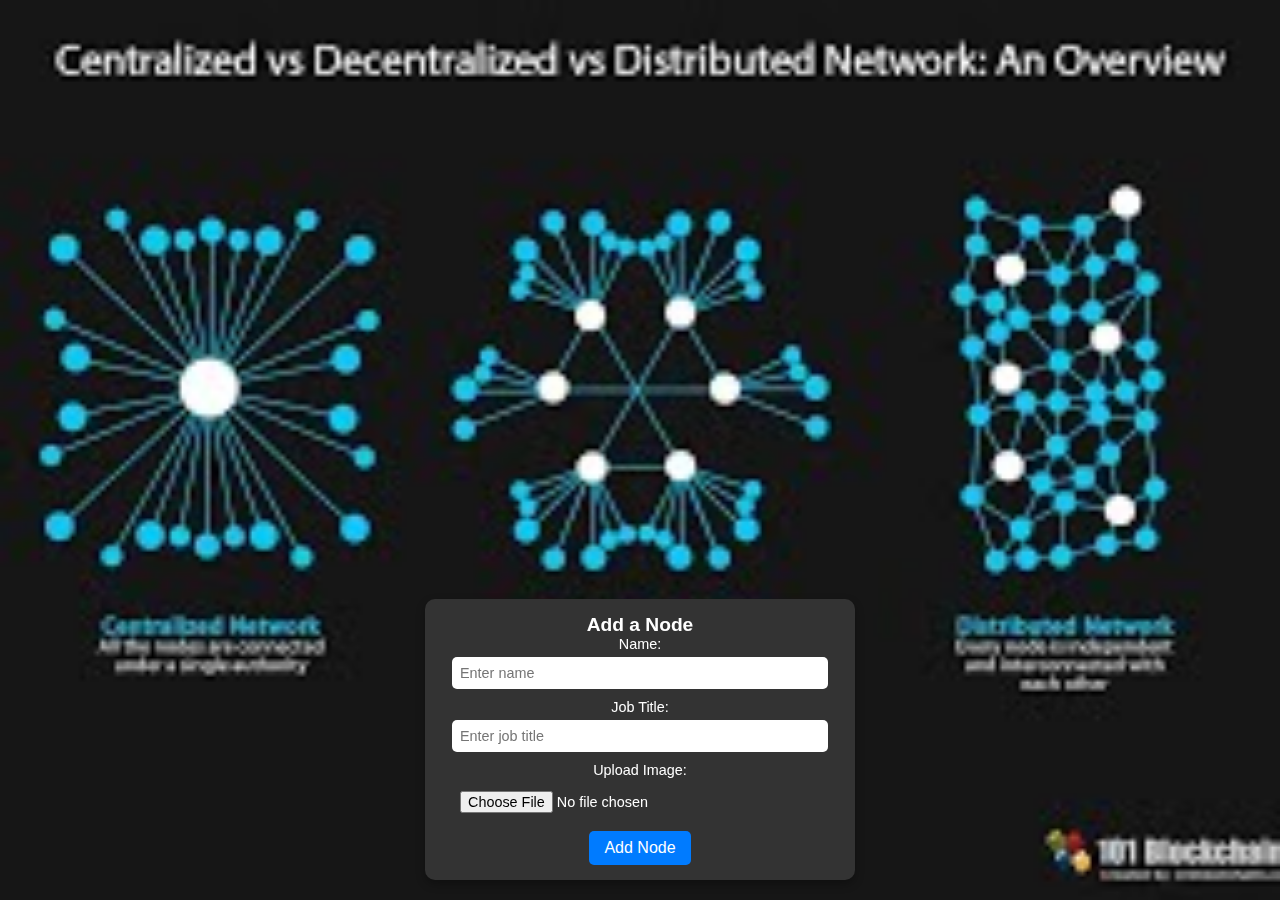
<file: index.html>
<!DOCTYPE html>
<html lang="en">
<head>
    <meta charset="UTF-8">
    <meta name="viewport" content="width=device-width, initial-scale=1.0">
    <title>Flowing Nodes</title>
    <link rel="stylesheet" href="css/style.css">
</head>
<body>
    <div id="app">
        <!-- Nodes Container -->
        <div id="nodes-container"></div>

        <!-- Embedded Input Form -->
        <div id="input-form">
            <h2>Add a Node</h2>
            <label for="name-input">Name:</label>
            <input type="text" id="name-input" placeholder="Enter name" />

            <label for="job-title-input">Job Title:</label>
            <input type="text" id="job-title-input" placeholder="Enter job title" />

            <label for="image-upload">Upload Image:</label>
            <input type="file" id="image-upload" accept="image/*" />
            
            <button id="add-node-btn">Add Node</button>
        </div>
    </div>

    <script src="https://anseki.github.io/leader-line/leader-line.min.js"></script>
    <script src="js/script.js"></script>
</body>
</html>
</file>
<file: css/style.css>
body {
    font-family: Arial, sans-serif;
    margin: 0;
    padding: 0;
    background-image: url('../img/background.jpg');
    background-size: cover;
    background-position: center;
    color: #ffffff;
    overflow: hidden;
}

#app {
    width: 100%;
    height: 100vh;
    position: relative;
    display: flex;
    flex-direction: column;
    justify-content: flex-end;
}

#nodes-container {
    flex: 1;
    position: relative;
    width: 100%;
    overflow: hidden;
}

.node {
    width: 100px;
    height: 100px;
    border-radius: 50%;
    background-color: transparent;
    color: #ffffff;
    display: flex;
    flex-direction: column;
    align-items: center;
    justify-content: center;
    position: absolute;
    text-align: center;
    animation: flow 5s infinite alternate;
    cursor: grab;
}

@keyframes flow {
    0% { transform: translate(5px, 5px); }
    100% { transform: translate(-5px, -5px); }
}

.node img {
    width: 100%;
    height: 100%;
    border-radius: 50%;
    object-fit: cover;
    border: 2px solid #ffffff;
}

.node .text-container {
    margin-top: 5px;
    text-align: center;
    font-size: 0.8rem;
    font-weight: bold;
    color: white;
}

#input-form {
    position: fixed;
    bottom: 20px;
    left: 50%;
    transform: translateX(-50%);
    background: #333333;
    color: white;
    padding: 15px;
    width: 400px;
    text-align: center;
    border-radius: 10px;
    box-shadow: 0 4px 10px rgba(0, 0, 0, 0.3);
}

#input-form h2 {
    margin: 0;
    font-size: 1.2rem;
}

#input-form label {
    font-size: 0.9rem;
    margin-bottom: 5px;
    display: block;
}

#input-form input {
    width: 90%;
    padding: 8px;
    margin-bottom: 10px;
    border-radius: 5px;
    border: none;
    font-size: 0.9rem;
    display: block;
    margin-left: auto;
    margin-right: auto;
}

#input-form button {
    padding: 8px 15px;
    background: #007bff;
    color: white;
    border: none;
    border-radius: 5px;
    font-size: 1rem;
    cursor: pointer;
}

#input-form button:hover {
    background: #0056b3;
}
</file>
